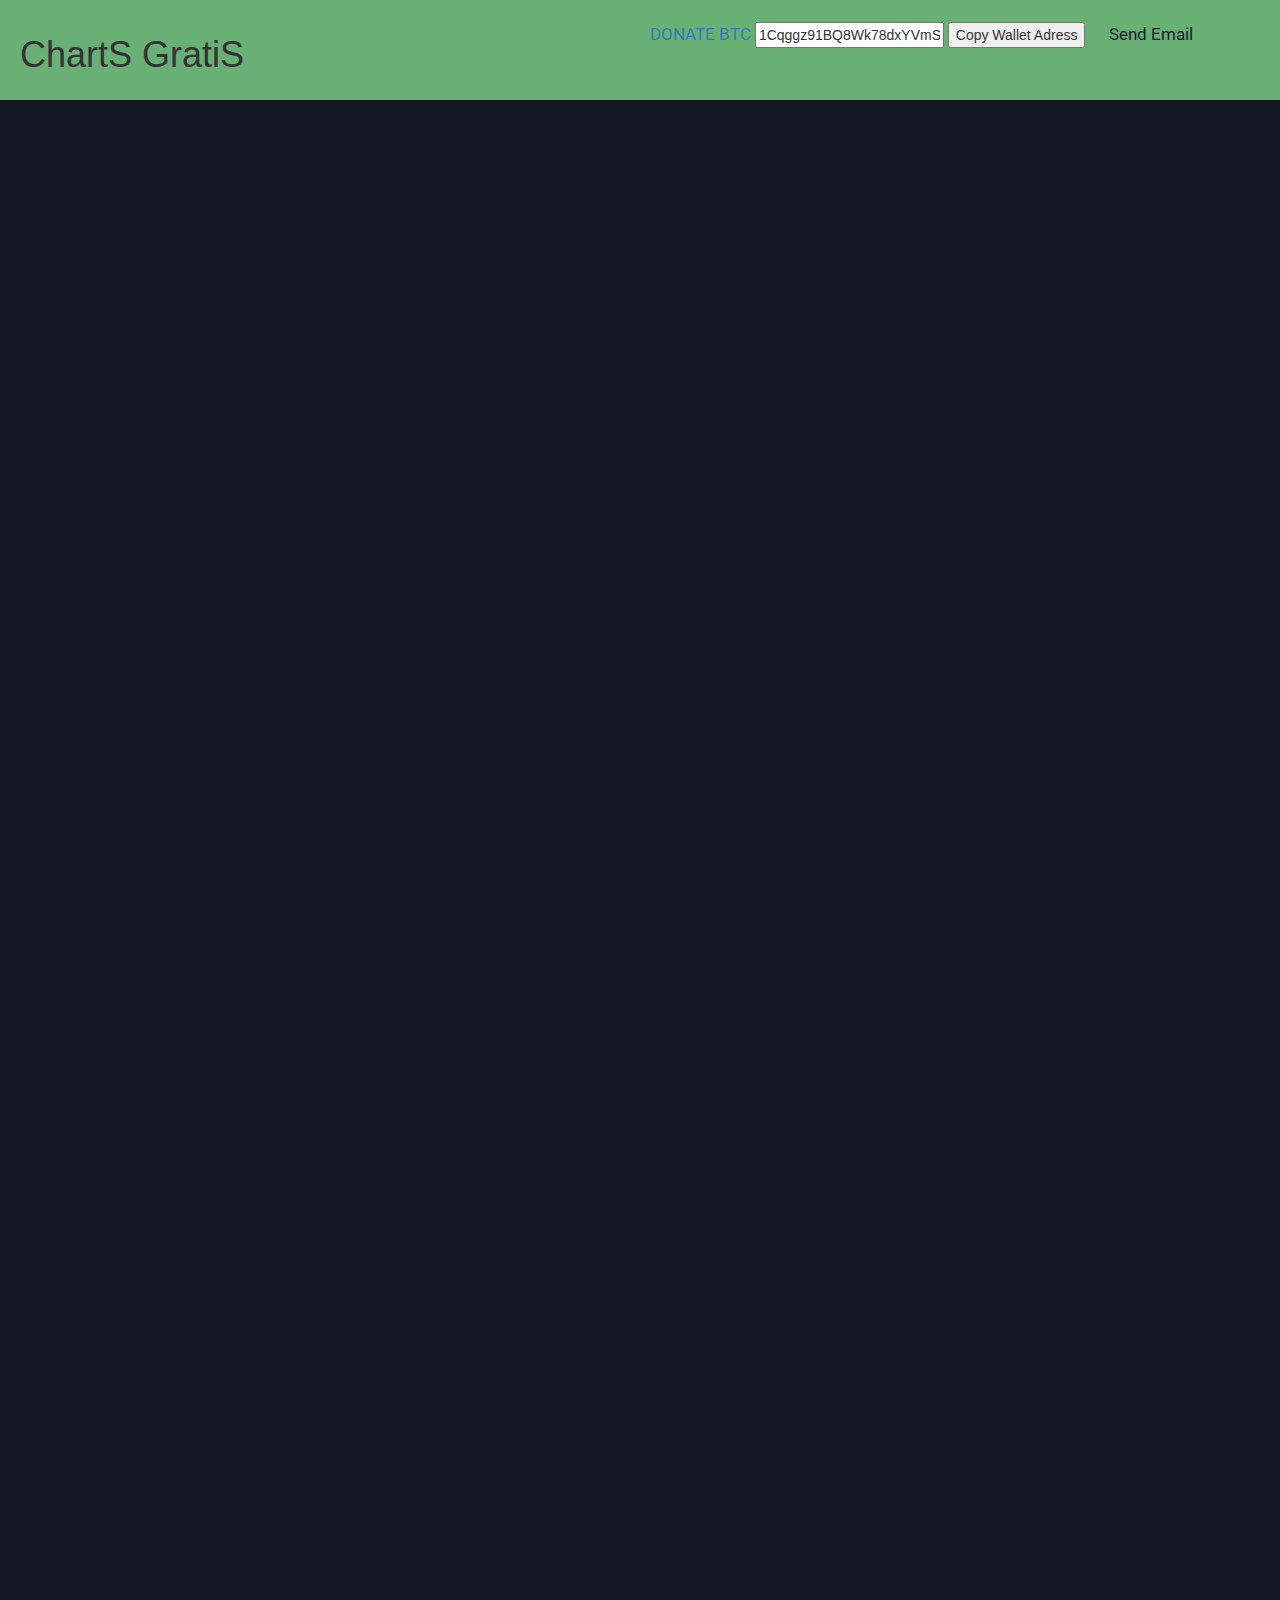
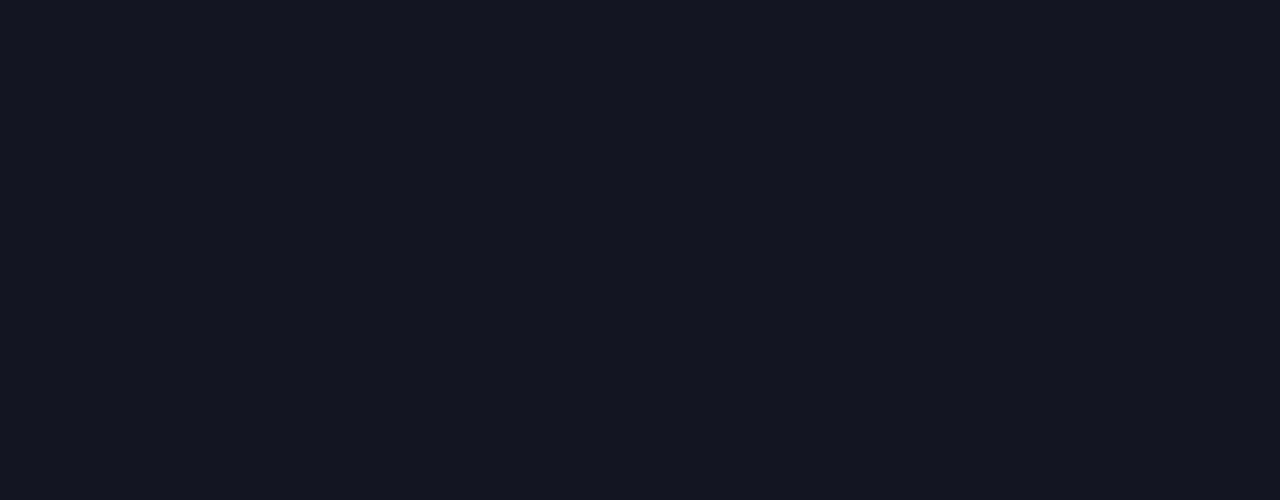
<file: index.html>
<!DOCTYPE html>

<html lang="en" >

<head>

    <!-- Required meta tags -->
    <meta name="viewport" content="width=device-width, initial-scale=1">
	<meta charset="UTF-3" />
	<title>Charts GratiS</title>
	<script type="text/javascript" src="https://s3.tradingview.com/tv.js"></script>
 	<link rel="stylesheet" type="text/css" href="style.css">
  	<link rel="icon" href="https://i.postimg.cc/MGdB5BXc/chartsgratis-Prancheta-1.png"/>

    <!--Whatsapp preview-->
    <meta property="og:image" content="https://i.postimg.cc/XY3qbc2M/chartsgratispreview.png"/>  
    <meta property="og:title" content="ChartS GratiS"/>  
    <meta property="og:description" content="Hub com charts, cotações e tabela de mercado cripto e forex."/>  
	
    <!-- Bootstrap -->	
	<link href="https://cdn.jsdelivr.net/npm/bootstrap@5.0.2/dist/css/bootstrap.min.css" rel="stylesheet" integrity="sha384-EVSTQN3/azprG1Anm3QDgpJLIm9Nao0Yz1ztcQTwFspd3yD65VohhpuuCOmLASjC" crossorigin="anonymous">
	<script src="https://cdn.jsdelivr.net/npm/bootstrap@5.0.2/dist/js/bootstrap.bundle.min.js" integrity="sha384-MrcW6ZMFYlzcLA8Nl+NtUVF0sA7MsXsP1UyJoMp4YLEuNSfAP+JcXn/tWtIaxVXM" crossorigin="anonymous"></script>
	<script src="https://cdn.jsdelivr.net/npm/@popperjs/core@2.9.2/dist/umd/popper.min.js" integrity="sha384-IQsoLXl5PILFhosVNubq5LC7Qb9DXgDA9i+tQ8Zj3iwWAwPtgFTxbJ8NT4GN1R8p" crossorigin="anonymous"></script>
    <script src="https://cdn.jsdelivr.net/npm/bootstrap@5.0.2/dist/js/bootstrap.min.js" integrity="sha384-cVKIPhGWiC2Al4u+LWgxfKTRIcfu0JTxR+EQDz/bgldoEyl4H0zUF0QKbrJ0EcQF" crossorigin="anonymous"></script>
    <link rel="stylesheet" href="https://maxcdn.bootstrapcdn.com/bootstrap/3.4.1/css/bootstrap.min.css">
    <link href="https://fonts.googleapis.com/css?family=Roboto" rel="stylesheet">
    <script src="https://ajax.googleapis.com/ajax/libs/jquery/3.5.1/jquery.min.js"></script>
    <script src="https://maxcdn.bootstrapcdn.com/bootstrap/3.4.1/js/bootstrap.min.js"></script>

    <!-- Bootstrap CSS -->
    <link href="https://cdn.jsdelivr.net/npm/bootstrap@5.0.2/dist/css/bootstrap.min.css" rel="stylesheet" integrity="sha384-EVSTQN3/azprG1Anm3QDgpJLIm9Nao0Yz1ztcQTwFspd3yD65VohhpuuCOmLASjC" crossorigin="anonymous">		
	<meta name="viewport" content="width=device-width, initial-scale=1">

</head>

<header class="site-header">
  <!--<image class="img" src="https://i.postimg.cc/vTh6fgKS/chartsgratislogo-Prancheta-1.png">-->
  	<h1 class="titulo">ChartS GratiS</h1>
    <div class="doacao_contato" style="margin:30px;">
	    <a>DONATE BTC</a>
	    <!-- The text field -->
<input type="text" value="1Cqggz91BQ8Wk78dxYVmSm3K4nRMFthok7" id="myInput">

<!-- The button used to copy the text -->
<button onclick="myFunction()">Copy Wallet Adress</button>
	   
  		&nbsp;&nbsp;&nbsp;&nbsp;
  		<a class=BTC href = "mailto:zara.leonardo@gmail.com">Send Email</a>
		<!-- Vertically centered modal -->
        <!-- Vertically centered scrollable modal -->
        <div class="modal-dialog modal-dialog-centered modal-dialog-scrollable">
        </div>
  	</div>
</header>


<body>

<!-- TradingView Widget BEGIN -->
<div class="tradingview-widget-container">
    <div class="tradingview-widget-container__widget"></div>
    <script type="text/javascript" src="https://s3.tradingview.com/external-embedding/embed-widget-ticker-tape.js" async>
      {
    "symbols": [
      {
        "description": "",
        "proName": "BTCUSDT"
      },
      {
        "description": "",
        "proName": "ETHUSDT"
      },
      {
        "description": "",
        "proName": "ADAUSDT"
      },
      {
        "description": "",
        "proName": "LINKUSDT"
      },
      {
        "description": "",
        "proName": "FX:EURUSD"
      },
      {
        "description": "",
        "proName": "BINANCE:USDTBRL"
      },
      {
        "description": "",
        "proName": "BITTREX:USDTEUR"
      }
    ],
    "showSymbolLogo": true,
    "colorTheme": "dark",
    "isTransparent": false,
    "displayMode": "adaptive",
    "locale": "br"
      }	
    </script>
</div>

<div class="grid-container">

    <!--Aqui contém um gráfico com o código copiado do site da trading view-->
    <div class="a">
      <script type="text/javascript" src="https://s3.tradingview.com/tv.js"></script>
        <script type="text/javascript">
          new TradingView.widget(
          {
          "autosize": true,
          "symbol": "BINANCE:BTCUSDT",
          "interval": "D",
          "timezone": "Etc/UTC",
          "theme": "dark",
          "style": "1",
          "locale": "en",
          "toolbar_bg": "#f1f3f6",
          "enable_publishing": false,
          "hide_side_toolbar": false,
          "allow_symbol_change": true,
          "studies": [
          "Volume@tv-basicstudies"
          ],
          "container_id": "tradingview_726b3"
          }
          );
          </script>
    </div>

    <!--Aqui contém um gráfico com o código copiado do site da trading view-->
    <div class="b">
      <script type="text/javascript" src="https://s3.tradingview.com/tv.js"></script>
        <script type="text/javascript">
          new TradingView.widget(
          {
          "autosize": true,
          "symbol": "BINANCE:ETHUSDT",
          "interval": "D",
          "timezone": "Etc/UTC",
          "theme": "dark",
          "style": "1",
          "locale": "en",
          "toolbar_bg": "#f1f3f6",
          "enable_publishing": false,
          "hide_side_toolbar": false,
          "allow_symbol_change": true,
          "studies": [
          "Volume@tv-basicstudies"
          ],
          "container_id": "tradingview_726b3"
          }
          );
        </script>
    </div>

    <!--Aqui contém um gráfico com o código copiado do site da trading view-->
    <div class="c">
      <script type="text/javascript" src="https://s3.tradingview.com/tv.js"></script>
      <script type="text/javascript">
      new TradingView.widget(
      {
      "autosize": true,
      "symbol": "BINANCE:BNBUSDT",
      "interval": "D",
      "timezone": "Etc/UTC",
      "theme": "dark",
      "style": "1",
      "locale": "en",
      "toolbar_bg": "#f1f3f6",
      "enable_publishing": false,
      "hide_side_toolbar": false,
      "allow_symbol_change": true,
      "studies": [
        "Volume@tv-basicstudies"
      ],
      "container_id": "tradingview_726b3"
    }
      );
      </script>
    </div>

    <!--Aqui contém um gráfico com o código copiado do site da trading view-->
    <div class="d">
      <script type="text/javascript" src="https://s3.tradingview.com/tv.js"></script>
      <script type="text/javascript">
      new TradingView.widget(
      {
      "autosize": true,
      "symbol": "BINANCE:LTCUSDT",
      "interval": "D",
      "timezone": "Etc/UTC",
      "theme": "dark",
      "style": "1",
      "locale": "en",
      "toolbar_bg": "#f1f3f6",
      "enable_publishing": false,
      "hide_side_toolbar": false,
      "allow_symbol_change": true,
      "studies": [
        "Volume@tv-basicstudies"
      ],
      "container_id": "tradingview_726b3"
    }
      );
      </script>
    </div>

    <!--Aqui contém um gráfico com o código copiado do site da trading view-->
    <div class="e">
      <script type="text/javascript" src="https://s3.tradingview.com/tv.js"></script>
      <script type="text/javascript">
      new TradingView.widget(
      {
      "autosize": true,
      "symbol": "BINANCE:LINKUSDT",
      "interval": "D",
      "timezone": "Etc/UTC",
      "theme": "dark",
      "style": "1",
      "locale": "en",
      "toolbar_bg": "#f1f3f6",
      "enable_publishing": false,
      "hide_side_toolbar": false,
      "allow_symbol_change": true,
      "studies": [
        "Volume@tv-basicstudies"
      ],
      "container_id": "tradingview_726b3"
    }
      );
      </script>
    </div>

    <!--Aqui contém um gráfico com o código copiado do site da trading view-->
    <div class="f">
      <script type="text/javascript" src="https://s3.tradingview.com/tv.js"></script>
      <script type="text/javascript">
      new TradingView.widget(
      {
      "autosize": true,
      "symbol": "BINANCE:ADAUSDT",
      "interval": "D",
      "timezone": "Etc/UTC",
      "theme": "dark",
      "style": "1",
      "locale": "en",
      "toolbar_bg": "#f1f3f6",
      "enable_publishing": false,
      "hide_side_toolbar": false,
      "allow_symbol_change": true,
      "studies": [
        "Volume@tv-basicstudies"
      ],
      "container_id": "tradingview_726b3"
    }
      );
      </script>
    </div>

    <!--Aqui contém um gráfico com o código copiado do site da trading view-->
    <div class="g">
      <script type="text/javascript" src="https://s3.tradingview.com/tv.js"></script>
      <script type="text/javascript">
      new TradingView.widget(
      {
      "autosize": true,
      "symbol": "BINANCE:XRPUSDT",
      "interval": "D",
      "timezone": "Etc/UTC",
      "theme": "dark",
      "style": "1",
      "locale": "en",
      "toolbar_bg": "#f1f3f6",
      "enable_publishing": false,
      "hide_side_toolbar": false,
      "allow_symbol_change": true,
      "studies": [
        "Volume@tv-basicstudies"
      ],
      "container_id": "tradingview_726b3"
    }
      );
      </script>
    </div>

    <!--Aqui contém um gráfico com o código copiado do site da trading view-->
    <div class="h">
      <script type="text/javascript" src="https://s3.tradingview.com/tv.js"></script>
      <script type="text/javascript">
      new TradingView.widget(
      {
      "autosize": true,
      "symbol": "BINANCE:SOLUSDT",
      "interval": "D",
      "timezone": "Etc/UTC",
      "theme": "dark",
      "style": "1",
      "locale": "en",
      "toolbar_bg": "#f1f3f6",
      "enable_publishing": false,
      "hide_side_toolbar": false,
      "allow_symbol_change": true,
      "studies": [
        "Volume@tv-basicstudies"
      ],
      "container_id": "tradingview_726b3"
    }
      );
      </script>
    </div>


</div>
</body>
</file>
<file: style.css>
body {
    background-color: #131722;
    height: auto;
    width: auto;
    box-sizing: border-box;
}
                                                                                                                    
.grid-container {
    margin: auto;
    padding: 0px;
    background-color: #131722;
    display: flex;
    flex-wrap: wrap;
}
                                                                                                                    
.grid-container div {
    height: 500px;
    width: calc(50%);
    display: flex;
    align-items: center;
    justify-content: center;
}
                                                                                                                    
.site-header {
    display: flex;
    justify-content: space-between;
    align-items: center;
    height: 100px;
    background-repeat: no-repeat;
    background-position: center;
    background-size: cover;
    background-color: #69b075;
}
                                                                                                                    
a {
    font-family: "Roboto";
    font-color: #fff7fc;
    font-size: larger;
    text-decoration: none;
}
                                                                                                                    
a:link {
    color: #181c27;
    background-color: transparent;
    text-decoration: none;
}
                                                                                                                    
a:visited {
    color: #181c27;
    background-color: transparent;
    text-decoration: none;
}
                                                                                                                    
a:hover {
    color: #181c27;
    background-color: transparent;
    text-decoration: none;
}
                                                                                                                    
a:active {
    color: #181c27;
    background-color: transparent;
    text-decoration: none;
}
                                                                                                                    
.img {
    display: block;
    float: left;
    height: 90px;
    overflow: hidden;
    padding: 0;
    width: auto;
    text-indent: -9999px;
}
                                                                                                                    
h1.titulo {
    margin-left: 20px;
}
</file>
